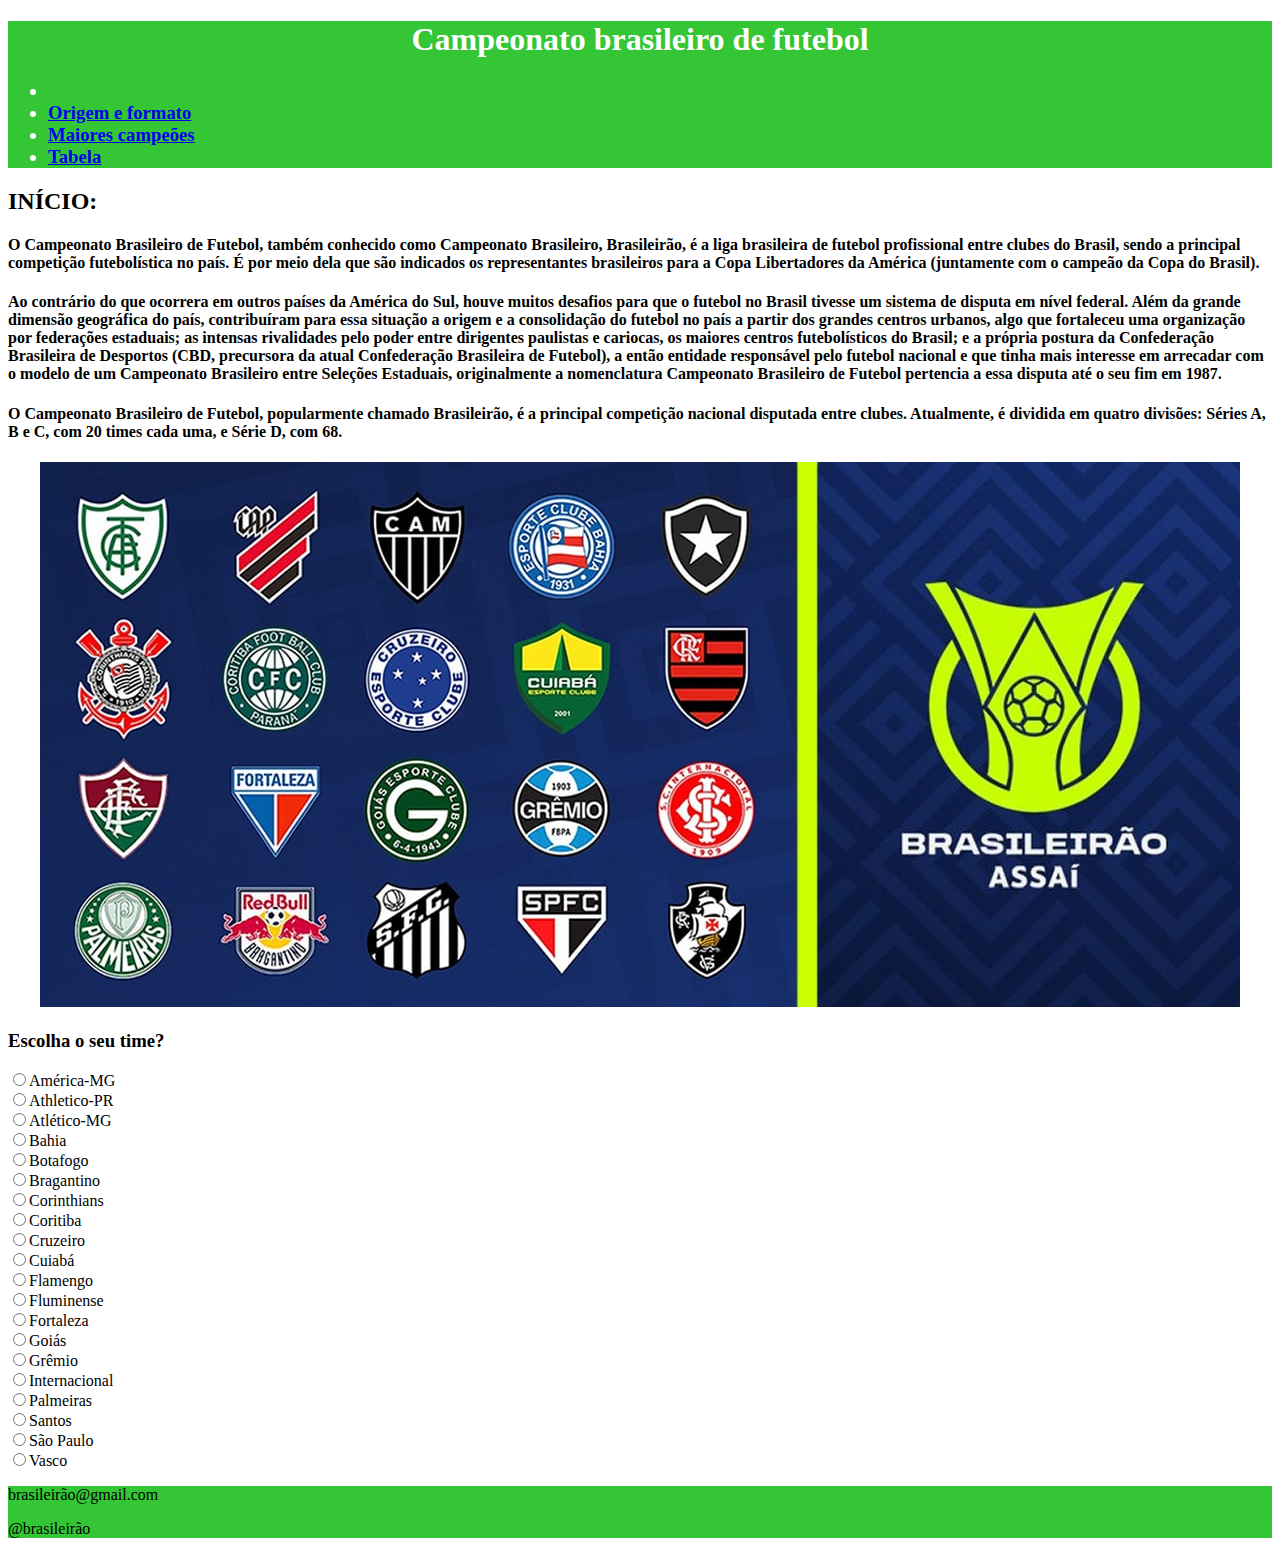
<file: Index.html>
<!DOCTYPE html>
<html lang="en">
<head>
    <meta charset="UTF-8">
    <meta http-equiv="X-UA-Compatible" content="IE=edge">
    <meta name="viewport" content="width=device-width, initial-scale=1.0">
    <link rel="stylesheet" href="style.css">
    <title>Miha página</title>
</head>
<body>
    <header>
        <div class="Brasileirão"
        <center>
            <h1 class="titulo">Campeonato brasileiro de futebol</h1>
        </center>
        </text>
        <ul><h3>
            <li><a href=""</li>
            <li><a href="http://127.0.0.1:5500/origem.html" target="_blank">Origem e formato</a> </li>
            <li><a href="http://127.0.0.1:5500/Maiores%20campe%C3%B5es.html">Maiores campeões</a> </li>
            <li><a href="http://127.0.0.1:5500/Tabela.html">Tabela</a> </li>
        </ul></h3>
    </div>
    </header>
    <main>
    <h2><strong>INÍCIO:</strong></h2>
    <h4><p>O Campeonato Brasileiro de Futebol, também conhecido como Campeonato Brasileiro, Brasileirão, é a liga brasileira de futebol profissional entre clubes do Brasil, sendo a principal competição futebolística no país. É por meio dela que são indicados os representantes brasileiros para a Copa Libertadores da América (juntamente com o campeão da Copa do Brasil).</p></h4>
    <h4><p>Ao contrário do que ocorrera em outros países da América do Sul, houve muitos desafios para que o futebol no Brasil tivesse um sistema de disputa em nível federal. Além da grande dimensão geográfica do país, contribuíram para essa situação a origem e a consolidação do futebol no país a partir dos grandes centros urbanos, algo que fortaleceu uma organização por federações estaduais; as intensas rivalidades pelo poder entre dirigentes paulistas e cariocas, os maiores centros futebolísticos do Brasil; e a própria postura da Confederação Brasileira de Desportos (CBD, precursora da atual Confederação Brasileira de Futebol), a então entidade responsável pelo futebol nacional e que tinha mais interesse em arrecadar com o modelo de um Campeonato Brasileiro entre Seleções Estaduais, originalmente a nomenclatura Campeonato Brasileiro de Futebol pertencia a essa disputa até o seu fim em 1987.</p></h4>
    <h4><p>O Campeonato Brasileiro de Futebol, popularmente chamado Brasileirão, é a principal competição nacional disputada entre clubes. Atualmente, é dividida em quatro divisões: Séries A, B e C, com 20 times cada uma, e Série D, com 68.</p></h4>
    <center>
    <img src="imagem brasileirão.jpg">
</center>
    <form>
        <h3><strong>Escolha o seu time?</strong></h3>
        <input type="radio" name="idade" value="América-MG">América-MG <br>
        <input type="radio" name="idade" value="Athletico-PR">Athletico-PR <br>
        <input type="radio" name="idade" value="Atlético-MG">Atlético-MG<br>
        <input type="radio" name="idade" value="Bahia">Bahia <br>
        <input type="radio" name="idade" value="Botafogo">Botafogo <br>
        <input type="radio" name="idade" value="Bragantino">Bragantino<br>
        <input type="radio" name="idade" value="Corinthians">Corinthians <br>
        <input type="radio" name="idade" value="Coritiba">Coritiba <br>
        <input type="radio" name="idade" value="Cruzeiro">Cruzeiro<br>
        <input type="radio" name="idade" value="Cuiabá">Cuiabá <br>
        <input type="radio" name="idade" value="Flamengo">Flamengo <br>
        <input type="radio" name="idade" value="Fluminense">Fluminense<br>
        <input type="radio" name="idade" value="Fortaleza">Fortaleza <br>
        <input type="radio" name="idade" value="Goiás">Goiás <br>
        <input type="radio" name="idade" value="Grêmio">Grêmio<br>
        <input type="radio" name="idade" value="Internacional">Internacional <br>
        <input type="radio" name="idade" value="Palmeiras">Palmeiras <br>
        <input type="radio" name="idade" value="Santos">Santos<br> 
        <input type="radio" name="idade" value="São Paulo">São Paulo <br>
        <input type="radio" name="idade" value="Vasco">Vasco <br>
    </form>
</main>
</body>
<footer>
    <div class="rodapé">
    <p>brasileirão@gmail.com</p>
    <p>@brasileirão</p>
</div> 
</footer>
</html>
</file>
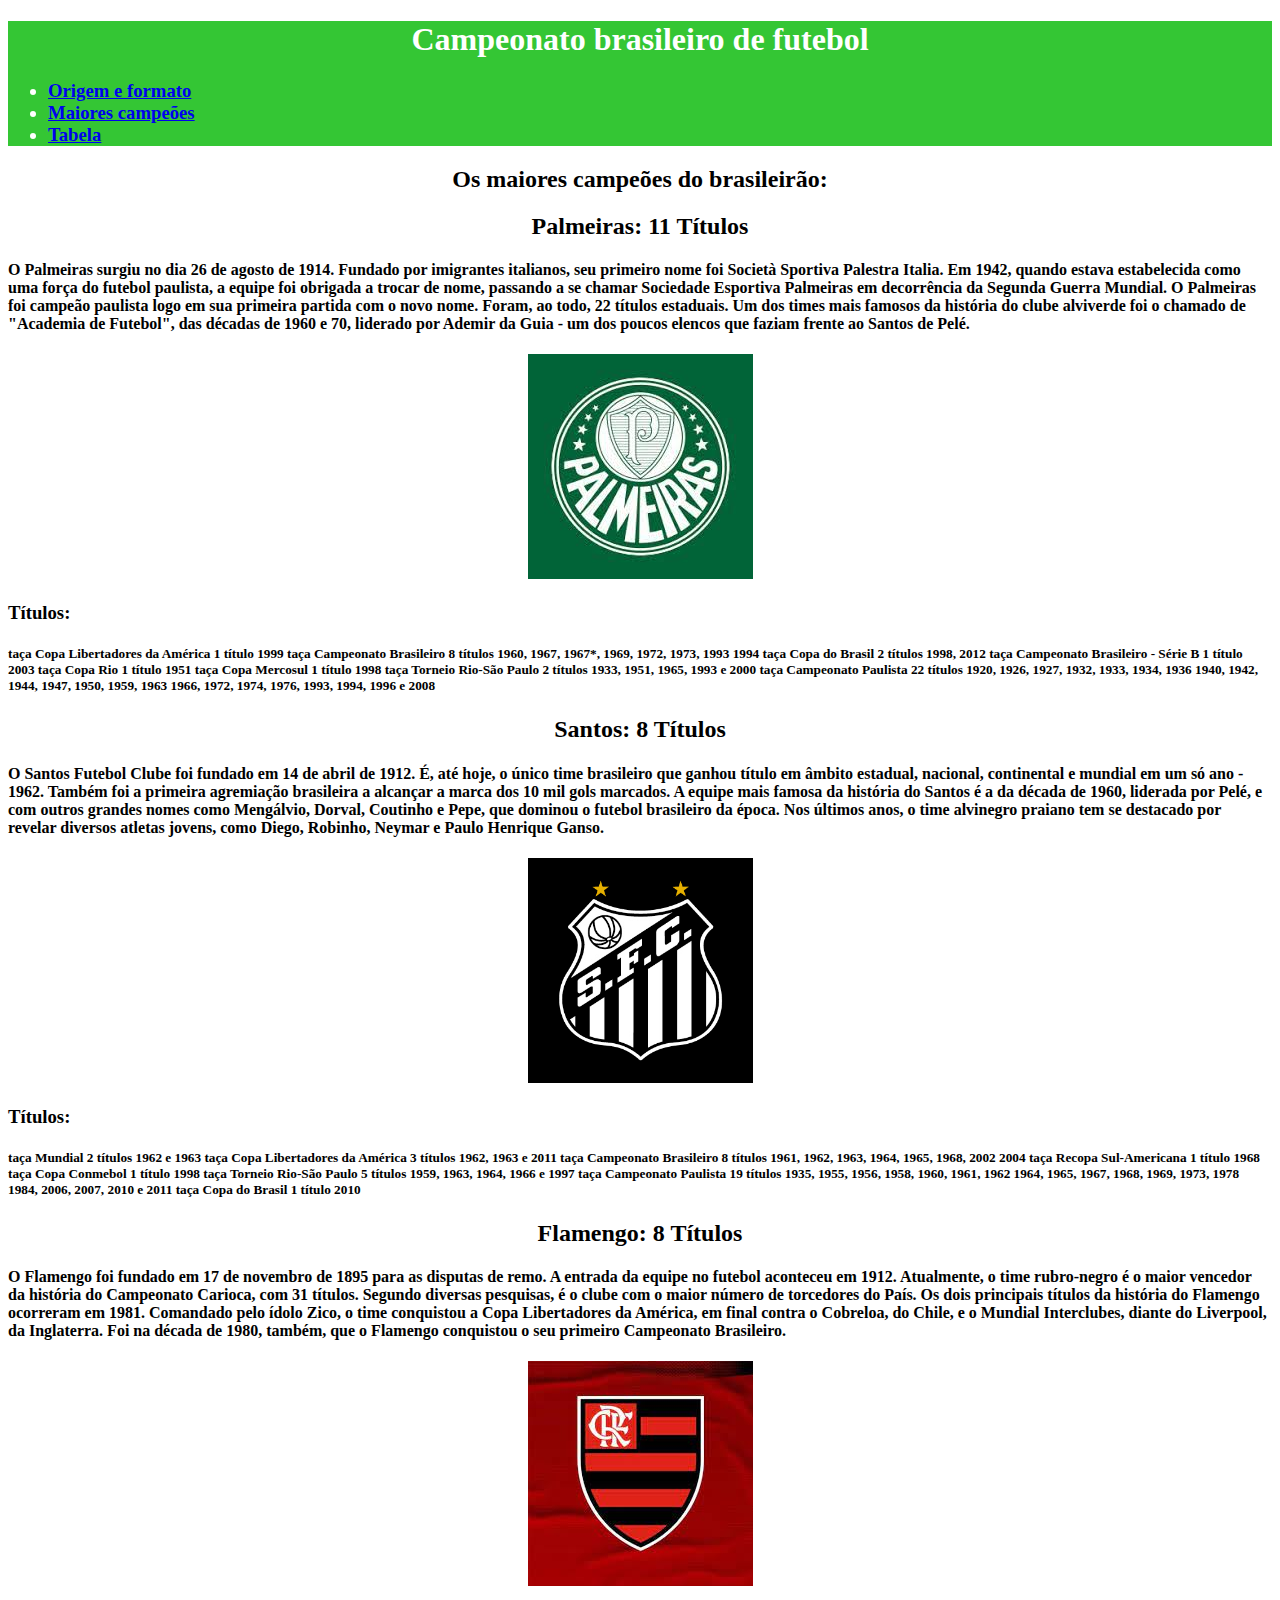
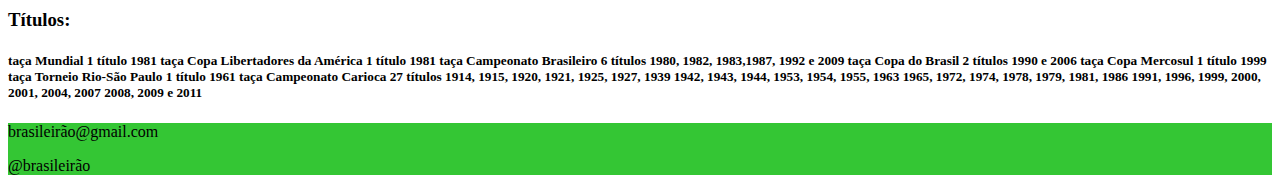
<file: Maiores campeões.html>
<!DOCTYPE html>
<html lang="en">
<head>
    <meta charset="UTF-8">
    <meta http-equiv="X-UA-Compatible" content="IE=edge">
    <meta name="viewport" content="width=device-width, initial-scale=1.0">
    <link rel="stylesheet" href="style.css">
    <title>Miha página</title>
</head>
<body>
    <header>
        <div class="Brasileirão"
        <center>
            <h1 class="titulo">Campeonato brasileiro de futebol</h1>
        </center>
        </text>
        <ul><h3>
            <li><a href="http://127.0.0.1:5500/origem.html" target="_blank">Origem e formato</a> </li>
            <li><a href="http://127.0.0.1:5500/Maiores%20campe%C3%B5es.html">Maiores campeões</a> </li>
            <li><a href="http://127.0.0.1:5500/Tabela.html">Tabela</a> </li>
        </ul></h3>
    </div>
    </header>
    <main>
        <center>
            <h2><strong>Os maiores campeões do brasileirão:</strong></h2>
        </center>
        <center>
        <h2>Palmeiras: 11 Títulos</h2>
        </center>
        <h4><p>O Palmeiras surgiu no dia 26 de agosto de 1914. Fundado por imigrantes italianos, seu primeiro nome foi Società Sportiva Palestra Italia. Em 1942, quando estava estabelecida como uma força do futebol paulista, a equipe foi obrigada a trocar de nome, passando a se chamar Sociedade Esportiva Palmeiras em decorrência da Segunda Guerra Mundial. O Palmeiras foi campeão paulista logo em sua primeira partida com o novo nome. Foram, ao todo, 22 títulos estaduais. Um dos times mais famosos da história do clube alviverde foi o chamado de "Academia de Futebol", das décadas de 1960 e 70, liderado por Ademir da Guia - um dos poucos elencos que faziam frente ao Santos de Pelé.</p></h4>
        <center>
        <img src="palmeiras.jpeg">
    </center>
        <h3>Títulos:</h3>
        <h5><p>taça
            Copa Libertadores da América
            1 título
            1999
             
            taça
            Campeonato Brasileiro
            8 títulos
            1960, 1967, 1967*, 1969, 1972, 1973, 1993
            1994
            taça
            Copa do Brasil
            2 títulos
            1998, 2012
            taça
            Campeonato Brasileiro - Série B
            1 título
            2003
            taça
            Copa Rio
            1 título
            1951
            taça
            Copa Mercosul
            1 título
            1998
            taça
            Torneio Rio-São Paulo
            2 títulos
            1933, 1951, 1965, 1993 e 2000
            taça
            Campeonato Paulista
            22 títulos
            1920, 1926, 1927, 1932, 1933, 1934, 1936
            1940, 1942, 1944, 1947, 1950, 1959, 1963
            1966, 1972, 1974, 1976, 1993, 1994, 1996 e 2008</p></h5>
        <center>
            <h2>Santos: 8 Títulos</h2>
        </center>
        <h4><p>O Santos Futebol Clube foi fundado em 14 de abril de 1912. É, até hoje, o único time brasileiro que ganhou título em âmbito estadual, nacional, continental e mundial em um só ano - 1962. Também foi a primeira agremiação brasileira a alcançar a marca dos 10 mil gols marcados. A equipe mais famosa da história do Santos é a da década de 1960, liderada por Pelé, e com outros grandes nomes como Mengálvio, Dorval, Coutinho e Pepe, que dominou o futebol brasileiro da época. Nos últimos anos, o time alvinegro praiano tem se destacado por revelar diversos atletas jovens, como Diego, Robinho, Neymar e Paulo Henrique Ganso.</p></h4>
        <center>
            <img class="santos" src="santos.jpg">
        </center>
        <h3>Títulos:</h3>
        <h5><p>taça
            Mundial
            2 títulos
            1962 e 1963
            taça
            Copa Libertadores da América
            3 títulos
            1962, 1963 e 2011
            taça
            Campeonato Brasileiro
            8 títulos
            1961, 1962, 1963, 1964, 1965, 1968, 2002
            2004
            taça
            Recopa Sul-Americana
            1 título
            1968
             
            taça
            Copa Conmebol
            1 título
            1998
            taça
            Torneio Rio-São Paulo
            5 títulos
            1959, 1963, 1964, 1966 e 1997
            taça
            Campeonato Paulista
            19 títulos
            1935, 1955, 1956, 1958, 1960, 1961, 1962
            1964, 1965, 1967, 1968, 1969, 1973, 1978
            1984, 2006, 2007, 2010 e 2011
            taça
            Copa do Brasil
            1 título
            2010</p></h5>
            <center>
                <h2>Flamengo: 8 Títulos</h2>
            </center>
            <h4><p>O Flamengo foi fundado em 17 de novembro de 1895 para as disputas de remo. A entrada da equipe no futebol aconteceu em 1912. Atualmente, o time rubro-negro é o maior vencedor da história do Campeonato Carioca, com 31 títulos. Segundo diversas pesquisas, é o clube com o maior número de torcedores do País. Os dois principais títulos da história do Flamengo ocorreram em 1981. Comandado pelo ídolo Zico, o time conquistou a Copa Libertadores da América, em final contra o Cobreloa, do Chile, e o Mundial Interclubes, diante do Liverpool, da Inglaterra. Foi na década de 1980, também, que o Flamengo conquistou o seu primeiro Campeonato Brasileiro.</p></h4>
            <center>
                <img src="flamengo.jpeg">
            </center>
            <h3>Títulos:</h3>
            <h5><p>taça
                Mundial
                1 título
                1981
                taça
                Copa Libertadores da América
                1 título
                1981
                taça
                Campeonato Brasileiro
                6 títulos
                1980, 1982, 1983,1987, 1992 e 2009
                taça
                Copa do Brasil
                2 títulos
                1990 e 2006
                taça
                Copa Mercosul
                1 título
                1999
                taça
                Torneio Rio-São Paulo
                1 título
                1961
                taça
                Campeonato Carioca
                27 títulos
                1914, 1915, 1920, 1921, 1925, 1927, 1939
                1942, 1943, 1944, 1953, 1954, 1955, 1963
                1965, 1972, 1974, 1978, 1979, 1981, 1986
                1991, 1996, 1999, 2000, 2001, 2004, 2007
                2008, 2009 e 2011</p></h5>
        </main>
        </body>
        <footer>
            <div class="rodapé">
            <p>brasileirão@gmail.com</p>
            <p>@brasileirão</p>
        </div> 
        </footer>
</file>
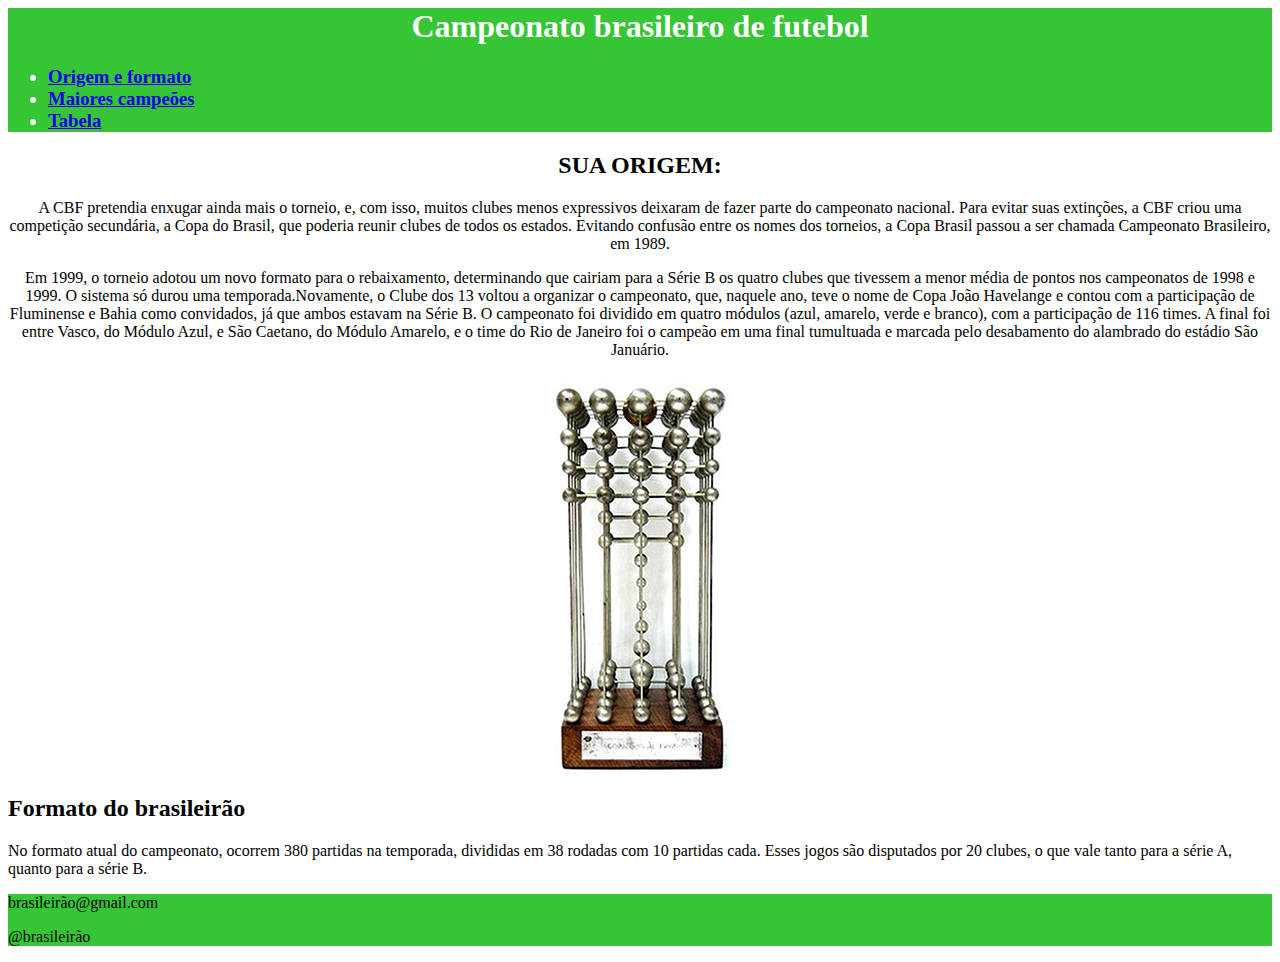
<file: origem.html>
<html>
    <head>
        <meta charset="UTF-8">
        <meta http-equiv="X-UA-Compatible" content="IE=edge">
        <meta name="viewport" content="width=device-width, initial-scale=1.0">
        <link rel="stylesheet" href="style.css">
        <title>Miha página</title>
    </head>
 <body>
    <header>
        <div class="Brasileirão"
        <center>
            <h1 class="titulo">Campeonato brasileiro de futebol</h1>
        </center>
        </text>
        <ul><h3>
            <li><a href="http://127.0.0.1:5500/origem.html" target="_blank">Origem e formato</a> </li>
            <li><a href="http://127.0.0.1:5500/Maiores%20campe%C3%B5es.html">Maiores campeões</a> </li>
            <li><a href="http://127.0.0.1:5500/Tabela.html">Tabela</a> </li>
        </ul></h3>
    </div>
    </header>
    <main>
    <center>
    <h2><strong>SUA ORIGEM:</strong></h2>
    <p>A CBF pretendia enxugar ainda mais o torneio, e, com isso, muitos clubes menos expressivos deixaram de fazer parte do campeonato nacional. Para evitar suas extinções, a CBF criou uma competição secundária, a Copa do Brasil, que poderia reunir clubes de todos os estados. Evitando confusão entre os nomes dos torneios, a Copa Brasil passou a ser chamada Campeonato Brasileiro, em 1989.</p>
    <p>Em 1999, o torneio adotou um novo formato para o rebaixamento, determinando que cairiam para a Série B os quatro clubes que tivessem a menor média de pontos nos campeonatos de 1998 e 1999. O sistema só durou uma temporada.Novamente, o Clube dos 13 voltou a organizar o campeonato, que, naquele ano, teve o nome de Copa João Havelange e contou com a participação de Fluminense e Bahia como convidados, já que ambos estavam na Série B. O campeonato foi dividido em quatro módulos (azul, amarelo, verde e branco), com a participação de 116 times. A final foi entre Vasco, do Módulo Azul, e São Caetano, do Módulo Amarelo, e o time do Rio de Janeiro foi o campeão em uma final tumultuada e marcada pelo desabamento do alambrado do estádio São Januário.</p>
</center>
    <center>
<img src="imagem taça.jpg">
</center>
    <h2>Formato do brasileirão</h2>
    <p>No formato atual do campeonato, ocorrem 380 partidas na temporada, divididas em 38 rodadas com 10 partidas cada. Esses jogos são disputados por 20 clubes, o que vale tanto para a série A, quanto para a série B.</p>
    </main>
</body>
<footer>
    <div class="rodapé">
    <p>brasileirão@gmail.com</p>
    <p>@brasileirão</p>
</div> 
</footer>
</html>
</file>
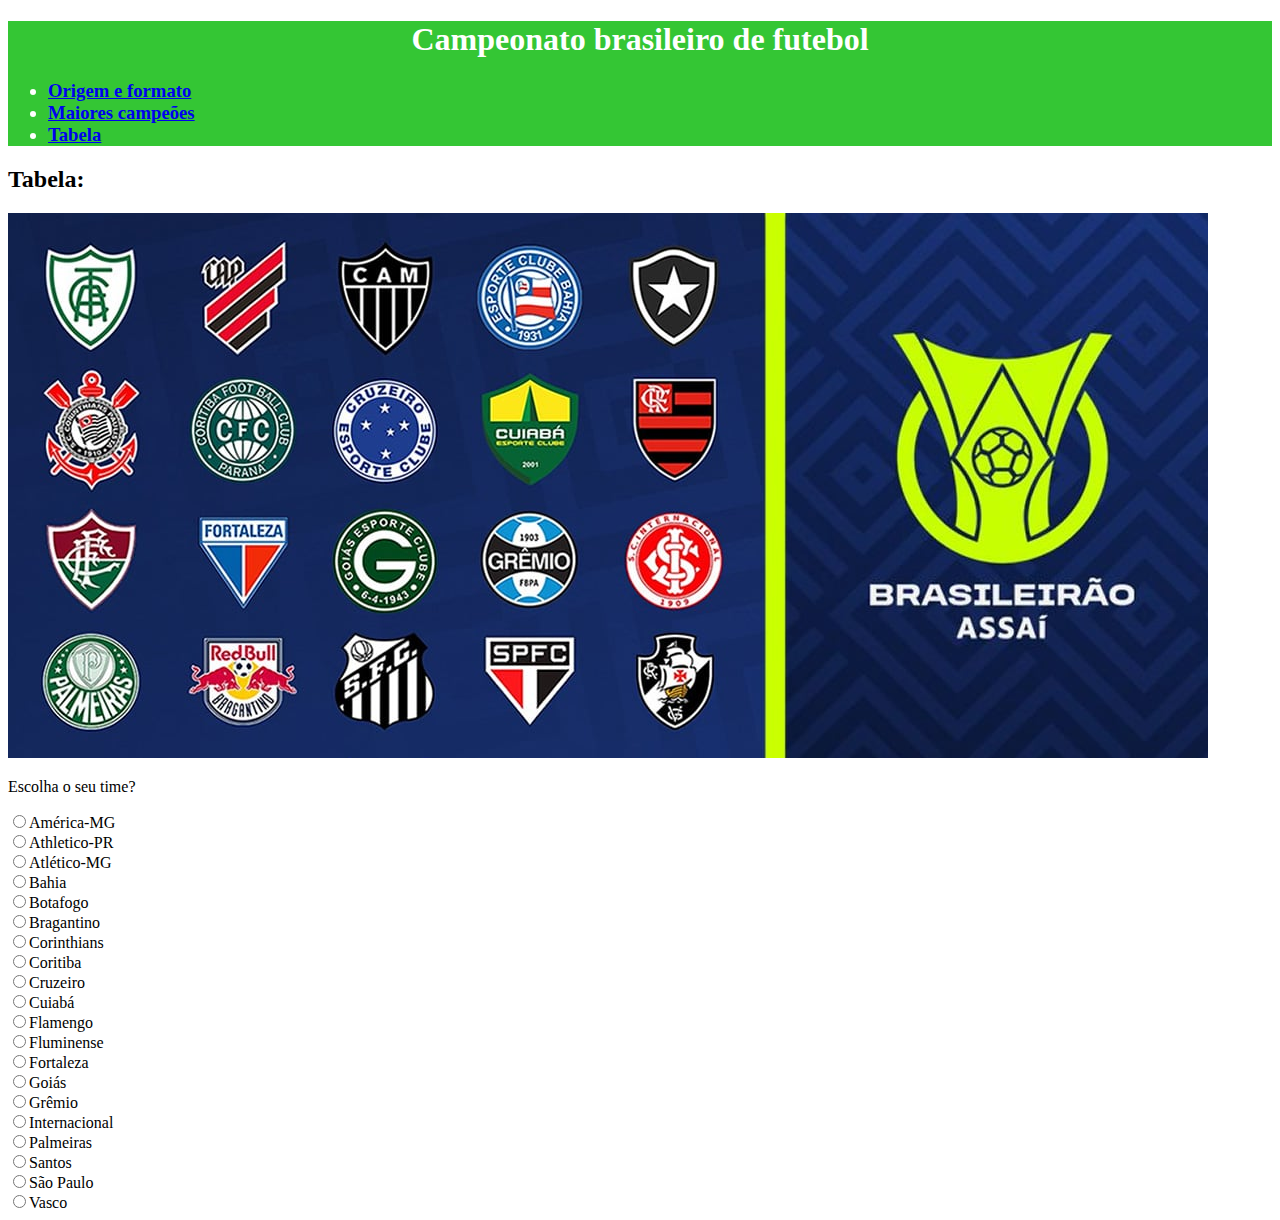
<file: Tabela.html>
<!DOCTYPE html>
<html lang="en">
<head>
    <meta charset="UTF-8">
    <meta http-equiv="X-UA-Compatible" content="IE=edge">
    <meta name="viewport" content="width=device-width, initial-scale=1.0">
    <link rel="stylesheet" href="style.css">
    <title>Miha página</title>
</head>
<body>
    <header>
        <div class="Brasileirão"
        <center>
            <h1 class="titulo">Campeonato brasileiro de futebol</h1>
        </center>
        </text>
        <ul><h3>
            <li><a href="http://127.0.0.1:5500/origem.html" target="_blank">Origem e formato</a> </li>
            <li><a href="http://127.0.0.1:5500/Maiores%20campe%C3%B5es.html">Maiores campeões</a> </li>
            <li><a href="http://127.0.0.1:5500/Tabela.html">Tabela</a> </li>
        </ul></h3>
    </div>
    </header>
    <main>
    <h2><strong>Tabela:</strong></h2>
    <img src="imagem brasileirão.jpg">
    <form>
        <p>Escolha o seu time?</p>
        <input type="radio" name="idade" value="América-MG">América-MG <br>
        <input type="radio" name="idade" value="Athletico-PR">Athletico-PR <br>
        <input type="radio" name="idade" value="Atlético-MG">Atlético-MG<br>
        <input type="radio" name="idade" value="Bahia">Bahia <br>
        <input type="radio" name="idade" value="Botafogo">Botafogo <br>
        <input type="radio" name="idade" value="Bragantino">Bragantino<br>
        <input type="radio" name="idade" value="Corinthians">Corinthians <br>
        <input type="radio" name="idade" value="Coritiba">Coritiba <br>
        <input type="radio" name="idade" value="Cruzeiro">Cruzeiro<br>
        <input type="radio" name="idade" value="Cuiabá">Cuiabá <br>
        <input type="radio" name="idade" value="Flamengo">Flamengo <br>
        <input type="radio" name="idade" value="Fluminense">Fluminense<br>
        <input type="radio" name="idade" value="Fortaleza">Fortaleza <br>
        <input type="radio" name="idade" value="Goiás">Goiás <br>
        <input type="radio" name="idade" value="Grêmio">Grêmio<br>
        <input type="radio" name="idade" value="Internacional">Internacional <br>
        <input type="radio" name="idade" value="Palmeiras">Palmeiras <br>
        <input type="radio" name="idade" value="Santos">Santos<br> 
        <input type="radio" name="idade" value="São Paulo">São Paulo <br>
        <input type="radio" name="idade" value="Vasco">Vasco <br>
    </form>
</main>
</body>
</file>
<file: style.css>
h1{
    color: black;
}
.Brasileirão{
    background-color: rgba(1, 184, 1, 0.801);
}
.titulo{
    text-align: center;
}
h1{
    color: white;
}
ul{
    color: white;
}
.rodapé{
    background-color: rgba(1, 184, 1, 0.801);
}
.santos{
    width: 225px;
    height: 225px;
}
</file>
